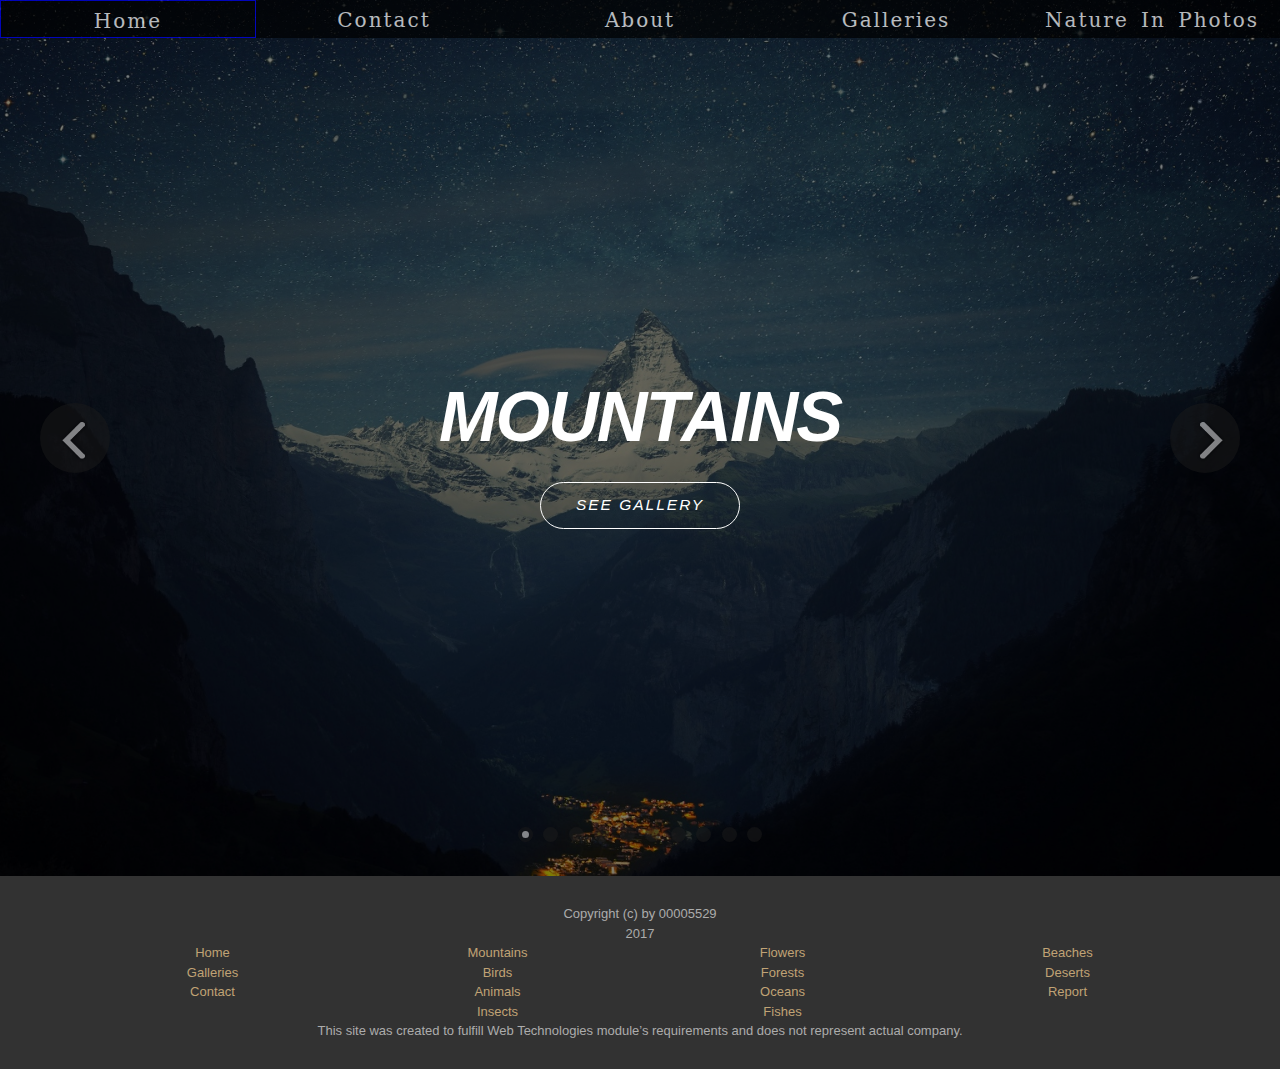
<file: index.html>
<!DOCTYPE html>
<html>
<head>
  <meta charset="UTF-8">
  <meta http-equiv="X-UA-Compatible" content="IE=edge">
  <meta name="viewport" content="width=device-width, initial-scale=1">
  <link rel="shortcut icon" href="assets/images/bear-grizzly-bear-eyes-nose-85885-2048x1371-128x85-2.png" type="image/x-icon">
  <title>Home</title>

  <link rel="stylesheet" href="css/bootstrap.min.css">
  <link rel="stylesheet" href="css/bootstrap.btn.css">
  <link rel="stylesheet" href="css/navigation.css">
  <link rel="stylesheet" href="css/style.css" type="text/css">
</head>
<body>
    <nav id="mainNav" class="nav">
        
        <div id="dropdown" class="dropdownContentContainer">
                </div>
    </nav>


<section class="slider section carousel slide section-nopadding after-navbar" data-ride="carousel"  data-wrap="true"  data-interval="2500" id="slider-3">
    <div>
        <div>
            <div>
                <ol class="carousel-indicators">
                    <li data-app-prevent-settings="" data-target="#slider-3" data-slide-to="0" class="active"></li>
                    <li data-app-prevent-settings="" data-target="#slider-3" data-slide-to="1"></li>
                    <li data-app-prevent-settings="" data-target="#slider-3" data-slide-to="2"></li>
                    <li data-app-prevent-settings="" data-target="#slider-3" data-slide-to="3"></li>
                    <li data-app-prevent-settings="" data-target="#slider-3" data-slide-to="4"></li>
                    <li data-app-prevent-settings="" data-target="#slider-3" data-slide-to="5"></li>
                    <li data-app-prevent-settings="" data-target="#slider-3" data-slide-to="6"></li>
                    <li data-app-prevent-settings="" data-target="#slider-3" data-slide-to="7"></li>
                    <li data-app-prevent-settings="" data-target="#slider-3" data-slide-to="8"></li>
                    <li data-app-prevent-settings="" data-target="#slider-3" class="" data-slide-to="9"></li>
                </ol>
                <div class="carousel-inner" role="listbox">
                    <div class="section section-hero carousel-item dark center section-full active"" style="background-image: url(images/main/mountain.jpg);">
                        <div class="table-cell">
                            <div class="overlay"></div>
                            <div class="container-slide container">
                                
                                <div class="row">
                                    <div style="z-index: 100000" class="col-md-8 col-md-offset-2 text-xs-center">
                                        <h2 class="section-title display-1">MOUNTAINS</h2>
                                        

                                        <div class="section-btn"> <a class="btn btn-lg btn-white btn-white-outline" href="mountains.html">SEE GALLERY</a></div>
                                    </div>
                                </div>
                            </div>
                        </div>
                    </div>
                    <div class="section section-hero carousel-item dark center section-full" " style="background-image: url(images/main/bird.jpg);">
                        <div class="table-cell">
                            <div class="overlay"></div>
                            <div class="container-slide container">
                                
                                <div class="row">
                                    <div style="z-index: 100000"  class="col-md-8 col-md-offset-2 text-xs-center">
                                        <h2 class="section-title display-1">BIRDS</h2>
                                        

                                        <div class="section-btn"> <a class="btn btn-lg btn-white btn-white-outline" href="birds.html">SEE GALLERY</a></div>
                                    </div>
                                </div>
                            </div>
                        </div>
                    </div><div class="section section-hero carousel-item dark center section-full"  style="background-image: url(images/main/animal.jpg);">
                        <div class="table-cell">
                            <div class="overlay"></div>
                            <div class="container-slide container">
                                
                                <div class="row">
                                    <div style="z-index: 100000"  class="col-md-8 col-md-offset-2 text-xs-center">
                                        <h2 class="section-title display-1">ANIMALS</h2>
                                        

                                        <div class="section-btn"> <a class="btn btn-lg btn-white btn-white-outline" href="animals.html">SEE GALLERY</a></div>
                                    </div>
                                </div>
                            </div>
                        </div>
                    </div><div class="section section-hero carousel-item dark center section-full"  style="background-image: url(images/main/forest.jpg);">
                        <div class="table-cell">
                            <div class="overlay"></div>
                            <div class="container-slide container">
                                
                                <div class="row">
                                    <div style="z-index: 100000"  class="col-md-8 col-md-offset-2 text-xs-center">
                                        <h2 class="section-title display-1">FORESTS</h2>
                                        

                                        <div class="section-btn"> <a class="btn btn-lg btn-white btn-white-outline" href="forests.html">SEE GALLERY</a></div>
                                    </div>
                                </div>
                            </div>
                        </div>
                    </div><div class="section section-hero carousel-item dark center section-full"  style="background-image: url(images/main/flower.jpg);">
                        <div class="table-cell">
                            <div class="overlay"></div>
                            <div class="container-slide container">
                                
                                <div class="row">
                                    <div style="z-index: 100000"  class="col-md-8 col-md-offset-2 text-xs-center">
                                        <h2 class="section-title display-1">FLOWERS</h2>
                                        

                                        <div class="section-btn"> <a class="btn btn-lg btn-white btn-white-outline" href="flowers.html">SEE GALLERY</a></div>
                                    </div>
                                </div>
                            </div>
                        </div>
                    </div><div class="section section-hero carousel-item dark center section-full"  style="background-image: url(images/main/insect.jpg);">
                        <div class="table-cell">
                            <div class="overlay"></div>
                            <div class="container-slide container">
                                
                                <div class="row">
                                    <div style="z-index: 100000"  class="col-md-8 col-md-offset-2 text-xs-center">
                                        <h2 class="section-title display-1">INSECTS</h2>
                                        

                                        <div class="section-btn"> <a class="btn btn-lg btn-white btn-white-outline" href="insects.html">SEE GALLERY</a></div>
                                    </div>
                                </div>
                            </div>
                        </div>
                    </div><div class="section section-hero carousel-item dark center section-full"  style="background-image: url(images/main/fish.jpg);">
                        <div class="table-cell">
                            <div class="overlay"></div>
                            <div class="container-slide container">
                                
                                <div class="row">
                                    <div style="z-index: 100000"  class="col-md-8 col-md-offset-2 text-xs-center">
                                        <h2 class="section-title display-1">FISHES</h2>
                                        

                                        <div class="section-btn"> <a class="btn btn-lg btn-white btn-white-outline" href="fishes.html">SEE GALLERY</a></div>
                                    </div>
                                </div>
                            </div>
                        </div>
                    </div><div class="section section-hero carousel-item dark center section-full"  style="background-image: url(images/main/beach.jpg);">
                        <div class="table-cell">
                            <div class="overlay"></div>
                            <div class="container-slide container">
                                
                                <div class="row">
                                    <div style="z-index: 100000"  class="col-md-8 col-md-offset-2 text-xs-center">
                                        <h2 class="section-title display-1">BEACHES</h2>
                                        

                                        <div class="section-btn"> <a class="btn btn-lg btn-white btn-white-outline" href="beaches.html">SEE GALLERY</a></div>
                                    </div>
                                </div>
                            </div>
                        </div>
                    </div><div class="section section-hero carousel-item dark center section-full"  style="background-image: url(images/main/ocean.jpg);">
                        <div class="table-cell">
                            <div class="overlay"></div>
                            <div class="container-slide container">
                                
                                <div class="row">
                                    <div style="z-index: 100000"  class="col-md-8 col-md-offset-2 text-xs-center">
                                        <h2 class="section-title display-1">OCEANS</h2>
                                        

                                        <div class="section-btn"> <a class="btn btn-lg btn-white btn-white-outline" href="oceans.html">SEE GALLERY</a></div>
                                    </div>
                                </div>
                            </div>
                        </div>
                    </div><div class="section section-hero carousel-item dark center section-full"  style="background-image: url(images/main/desert.jpg);">
                        <div class="table-cell">
                            <div class="overlay" style="opacity: 0.6;"></div>
                            <div class="container-slide container">
                                
                                <div class="row">
                                    <div style="z-index: 100000"  class="col-md-8 col-md-offset-2 text-xs-center">
                                        <h2 class="section-title display-1">DESERTS</h2>
                                        

                                        <div class="section-btn"> <a class="btn btn-lg btn-white btn-white-outline" href="deserts.html">SEE GALLERY</a></div>
                                    </div>
                                </div>
                            </div>
                        </div>
                    </div>
                </div>

                <a  class="left carousel-control" role="button" data-slide="prev" href="#slider-3">
                  <span>
                      <img style="margin-right: 25px;" src="images/cursor/prev.png" alt="prev">
                  </span>
                </a>
                <a class="right carousel-control" role="button" data-slide="next" href="#slider-3">
                     <span>
                      <img style="margin-left: 25px;" src="images/cursor/next.png" alt="next">
                  </span>
                </a>
            </div>
        </div>
    </div>
</section>


<footer class="small-footer section section-nopadding" id="footer1-8" style="background-color: rgb(50, 50, 50); padding-top: 1.75rem; padding-bottom: 1.75rem;">
    
    <div class="container text-xs-center">
        <p>Copyright (c) by 00005529<br>2017</p>
                <div class="row">
            <div id="first-column" class="col-xs-3">
 
       </div> 
        <div id="second-column" class="col-xs-3">
       </div>
         <div id="third-column" id="men" class="col-xs-3">
       </div>
         <div id="fourth-column" class="col-xs-3">
       </div>
    </div>
    <p>This site was created to fulfill Web Technologies module’s requirements and does not
represent actual company.</p>
    </div>
    <a  class="back-to-top" href="#">Top</a>
</footer>


  <script src="js/jquery.min.js"></script>
 <script src="js/bootstrap.min.js"></script>
    <script src="js/navbar.js"></script>
        <script src="js/menu.js"></script>
<script src="js/back-to-top.js"></script>
  </body>
</html>
</file>
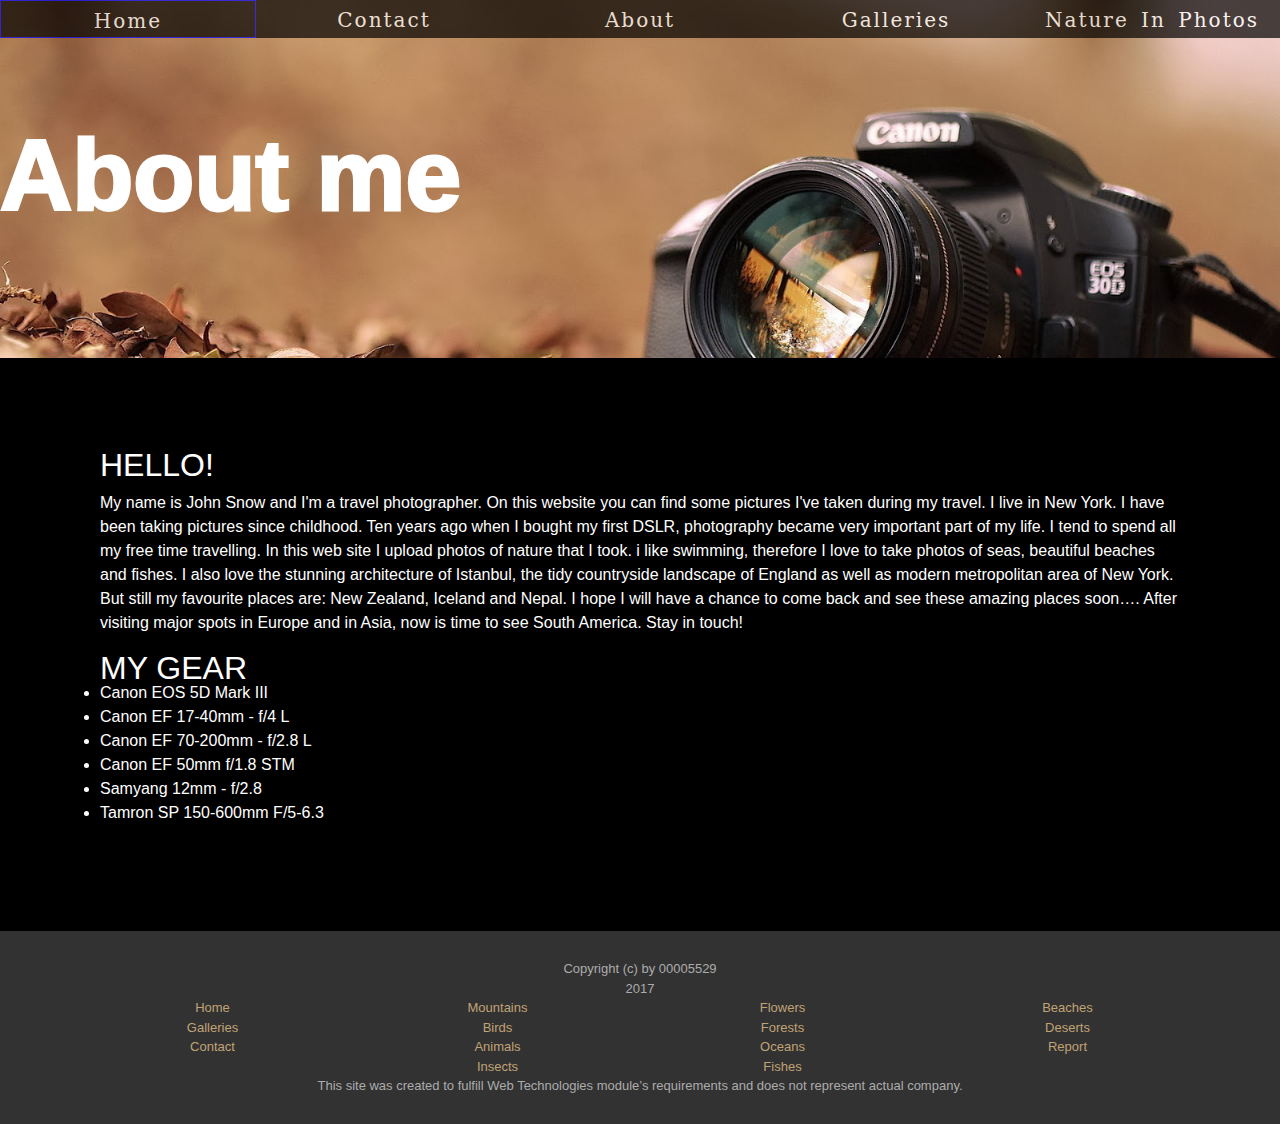
<file: about.html>
<!DOCTYPE html>
<html>
<head>
  <meta charset="UTF-8">
  <meta http-equiv="X-UA-Compatible" content="IE=edge">
  <meta name="viewport" content="width=device-width, initial-scale=1">
  <link rel="shortcut icon" href="assets/images/bear-grizzly-bear-eyes-nose-85885-2048x1371-128x85-2.png" type="image/x-icon">
  <title>Contact Us</title>
  <link rel="stylesheet" href="css/bootstrap.min.css">
  <link rel="stylesheet" href="css/style.css">
  <link rel="stylesheet" href="css/navigation.css">
  <link rel="stylesheet" href="css/bootstrap.btn.css" type="text/css">

  
  
  
</head>
<body>

 <nav id="mainNav" class="nav">
 <div id="dropdown" class="dropdownContentContainer"></div>
</nav>
<section class="section form1 after-navbar" id="form1-1t" data-rv-view="661" style="background-image: url(images/main/photo.jpg); padding-top: 120px; padding-bottom: 120px;">
    
      <h1 style="color:white; font-size: 100px; font-weight: 1000; font-style: san-serif">About me</h1>

</section>


<section class="section section-md-padding footer footer1" id="contacts1-1r" data-rv-view="3348" style="background-color: rgb(0,0,0); padding-top: 90px; padding-bottom: 90px;">
    
  <h2 style="color:#fff">HELLO!</h2> 
<p style="color:#fff">My name is John Snow and I'm a travel photographer. On this website you can find some pictures I've taken during my travel. 

I live in New York. I have been taking pictures since childhood. Ten years ago when I bought my first DSLR, photography became very important part of my life. I tend to spend all my free time travelling. In this web site I upload photos of nature that I took. i like swimming, therefore I love to take photos of seas, beautiful beaches and fishes.  I also love the stunning architecture of Istanbul, the tidy countryside landscape of England as well as modern metropolitan area of New York. But still my favourite places are: New  Zealand, Iceland and Nepal. I hope I will have a chance to come back and see these amazing places soon…. 

After visiting major spots in Europe and in Asia, now is time to see South America. Stay in touch! </p>
<h2 style="color:#fff">MY GEAR</h2>
<ul style="color:#fff" style="list-style-type: circle;">
  <li>Canon EOS 5D Mark III</li>
  <li>Canon EF 17-40mm - f/4 L</li>
  <li>Canon EF 70-200mm - f/2.8 L</li>
  <li>Canon EF 50mm f/1.8 STM</li>
  <li>Samyang 12mm - f/2.8</li>
  <li>Tamron SP 150-600mm F/5-6.3</li>
</ul>
</section>

<footer class="small-footer section section-nopadding" id="footer1-1o" data-rv-view="3335" style="background-color: rgb(50, 50, 50); padding-top: 1.75rem; padding-bottom: 1.75rem;">
    
    <div class="container text-xs-center">
        <p>Copyright (c) by 00005529<br>2017</p>
                <div class="row">
            <div id="first-column" class="col-xs-3">
 
       </div> 
        <div id="second-column" class="col-xs-3">
       </div>
         <div id="third-column" id="men" class="col-xs-3">
       </div>
         <div id="fourth-column" class="col-xs-3">
       </div>
    </div>
       <p>This site was created to fulfill Web Technologies module’s requirements and does not
represent actual company.</p>
    </div>
 <a  class="back-to-top" href="#">Top</a>
</footer>

  <script src="js/jquery.min.js"></script>
 <script src="js/bootstrap.min.js"></script>
    <script src="js/navbar.js"></script>
      <script src="js/menu.js"></script>
<script src="js/back-to-top.js"></script>
  </body>
</html>
</file>
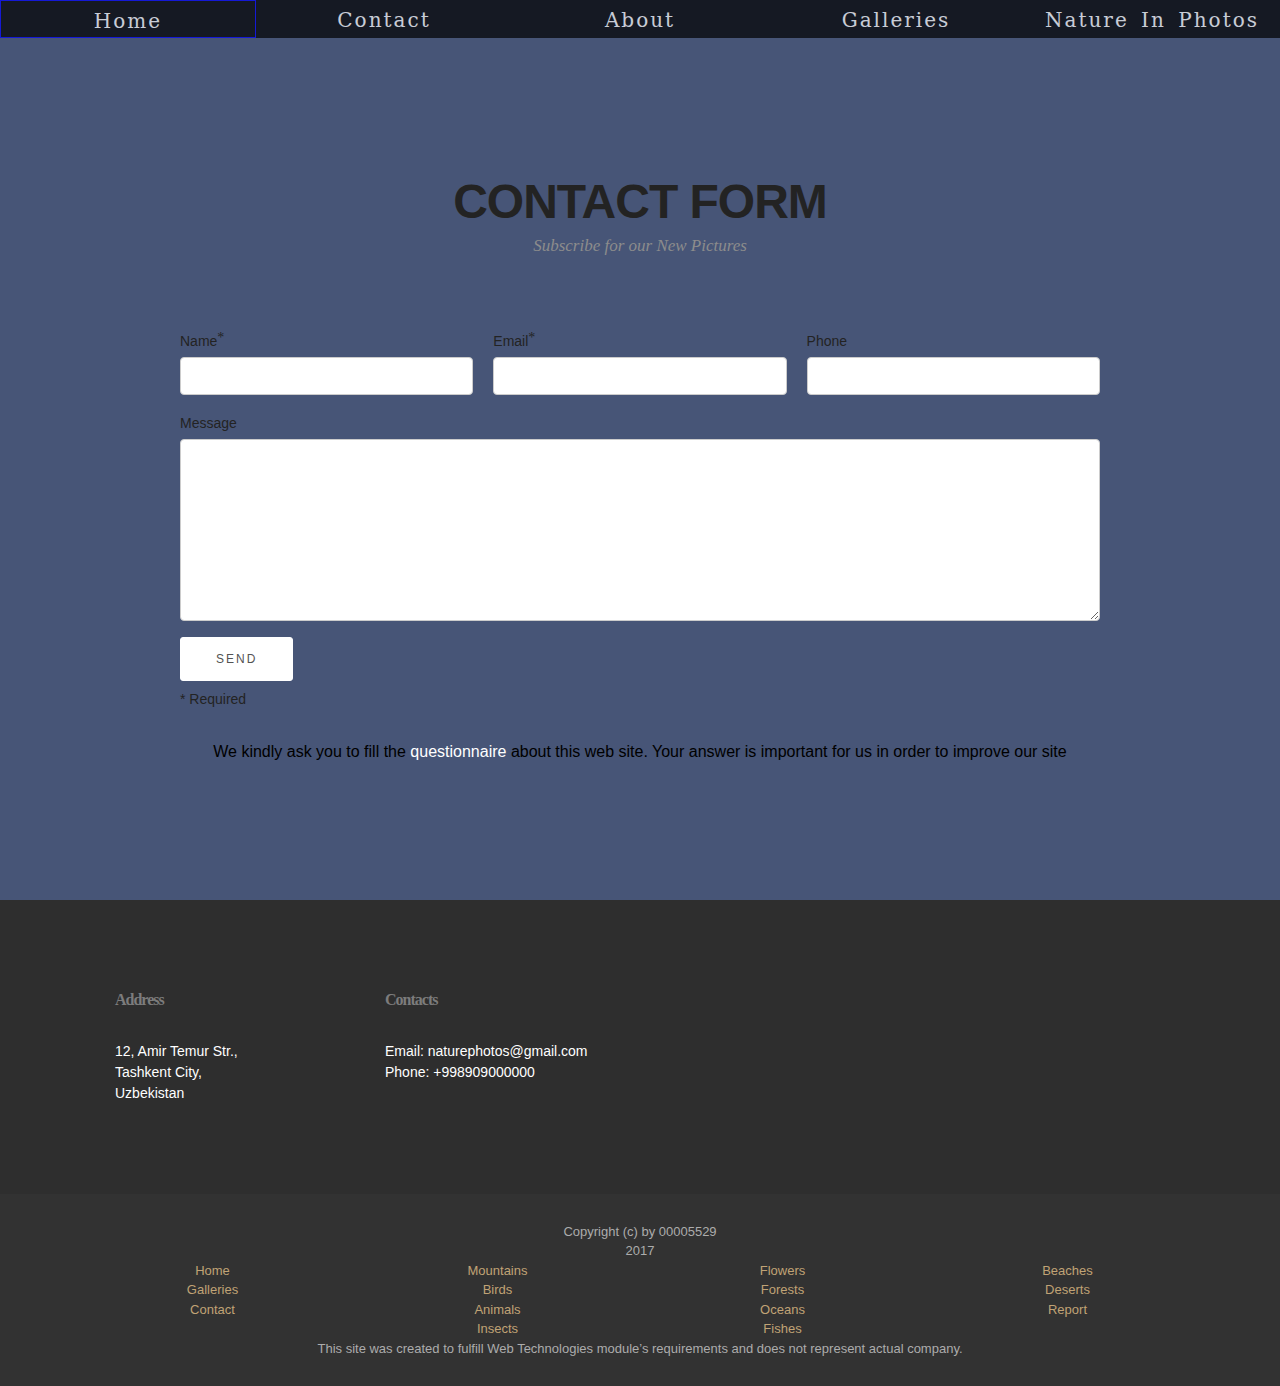
<file: contact.html>
<!DOCTYPE html>
<html>
<head>
  <meta charset="UTF-8">
  <meta http-equiv="X-UA-Compatible" content="IE=edge">
  <meta name="viewport" content="width=device-width, initial-scale=1">
  <link rel="shortcut icon" href="assets/images/bear-grizzly-bear-eyes-nose-85885-2048x1371-128x85-2.png" type="image/x-icon">
  <title>Contact Us</title>
  <link rel="stylesheet" href="css/bootstrap.min.css">
  <link rel="stylesheet" href="css/style.css">
  <link rel="stylesheet" href="css/navigation.css">
  <link rel="stylesheet" href="css/bootstrap.btn.css" type="text/css">

  
  
  
</head>
<body>

 <nav id="mainNav" class="nav">
 <div id="dropdown" class="dropdownContentContainer"></div>
</nav>
<section class="section form1 after-navbar" id="form1-1t" data-rv-view="661" style="background-color: rgb(71, 85, 119); padding-top: 120px; padding-bottom: 120px;">
    
    <div class="section section__container section__container--middle">
        <div class="container">
            <div class="row">
                <div class="col-xs-12 text-xs-center">
                    <h3 class="section-title display-2">CONTACT FORM</h3>
                    <small class="section-subtitle">Subscribe for our New Pictures</small>
                </div>
            </div>
        </div>
    </div>
    <div class="section section-nopadding">
        <div class="container">
            <div class="row">
                <div class="col-xs-12 col-lg-10 col-lg-offset-1" >


                    <div data-form-alert="true">
                        <div hidden="" data-form-alert-success="true" class="alert alert-form alert-success text-xs-center">Thanks for filling out form!</div>
                    </div>


                    <form action="subscribe.html" method="post" >

                        <input type="hidden" data-form-email="true">

                        <div class="row row-sm-offset">


                            <div class="col-xs-12 col-md-4">

                                <div class="form-group">
                                    <label class="form-control-label">Name<span class="form-asterisk">*</span></label>
                                    <input type="text" class="form-control" name="name" required="" data-form-field="Name" id="form1-1t-name">
                                </div>
                            </div>

                            <div class="col-xs-12 col-md-4">
                                <div class="form-group">
                                    <label class="form-control-label">Email<span class="form-asterisk">*</span></label>
                                    <input type="email" class="form-control" name="email" required="" data-form-field="Email" id="form1-1t-email">
                                </div>
                            </div>

                            <div class="col-xs-12 col-md-4">
                                <div class="form-group">
                                    <label class="form-control-label" for="form1-1t-phone">Phone</label>
                                    <input type="tel" class="form-control" name="phone" data-form-field="Phone" id="form1-1t-phone">
                                </div>
                            </div>

                        </div>

                        <div class="form-group">
                            <label class="form-control-label" for="form1-1t-message">Message</label>
                            <textarea class="form-control" name="message" rows="7" data-form-field="Message" id="form1-1t-message"></textarea>
                        </div>
                          
                        <div><button type="submit" class="btn btn-white">SEND</button></div>
                          <p class="form-control-label">* Required</p>
                          <p style="margin-top: 30px" class="text-xs-center">We kindly ask you to fill the <a target="_blank" href="https://docs.google.com/forms/d/e/1FAIpQLScAdjSEZ8F9j-mUackFDkjs3q0tyHHwEjLxBreGX-pZcVM9NA/viewform">questionnaire</a> about this web site. Your answer is important for us in order to improve our site</p>

                    </form>
                </div>
            </div>
        </div>
    </div>
</section>


<section class="section section-md-padding footer footer1" id="contacts1-1r" data-rv-view="3348" style="background-color: rgb(46, 46, 46); padding-top: 90px; padding-bottom: 90px;">
    
    <div class="container">
        <div class="row">
            <div class="footer-content col-xs-12 col-md-3">
                <p><strong>Address</strong><br>
12, Amir Temur Str.,<br>Tashkent City,<br>Uzbekistan</p>
            </div>
            <div class="footer-content col-xs-12 col-md-3">
                <p><strong>Contacts</strong><br>
Email: naturephotos@gmail.com<br>
Phone: +998909000000<br></p>
            </div>
            <div class="footer-content col-xs-12 col-md-3">
                <p></p>
            </div>

        </div>
    </div>
</section>

<footer class="small-footer section section-nopadding" id="footer1-1o" data-rv-view="3335" style="background-color: rgb(50, 50, 50); padding-top: 1.75rem; padding-bottom: 1.75rem;">
    
    <div class="container text-xs-center">
        <p>Copyright (c) by 00005529<br>2017</p>
                <div class="row">
            <div id="first-column" class="col-xs-3">
 
       </div> 
        <div id="second-column" class="col-xs-3">
       </div>
         <div id="third-column" id="men" class="col-xs-3">
       </div>
         <div id="fourth-column" class="col-xs-3">
       </div>
    </div>
       <p>This site was created to fulfill Web Technologies module’s requirements and does not
represent actual company.</p>
    </div>
 <a  class="back-to-top" href="#">Top</a>
</footer>

  <script src="js/jquery.min.js"></script>
 <script src="js/bootstrap.min.js"></script>
    <script src="js/navbar.js"></script>
      <script src="js/menu.js"></script>
<script src="js/back-to-top.js"></script>
  </body>
</html>
</file>
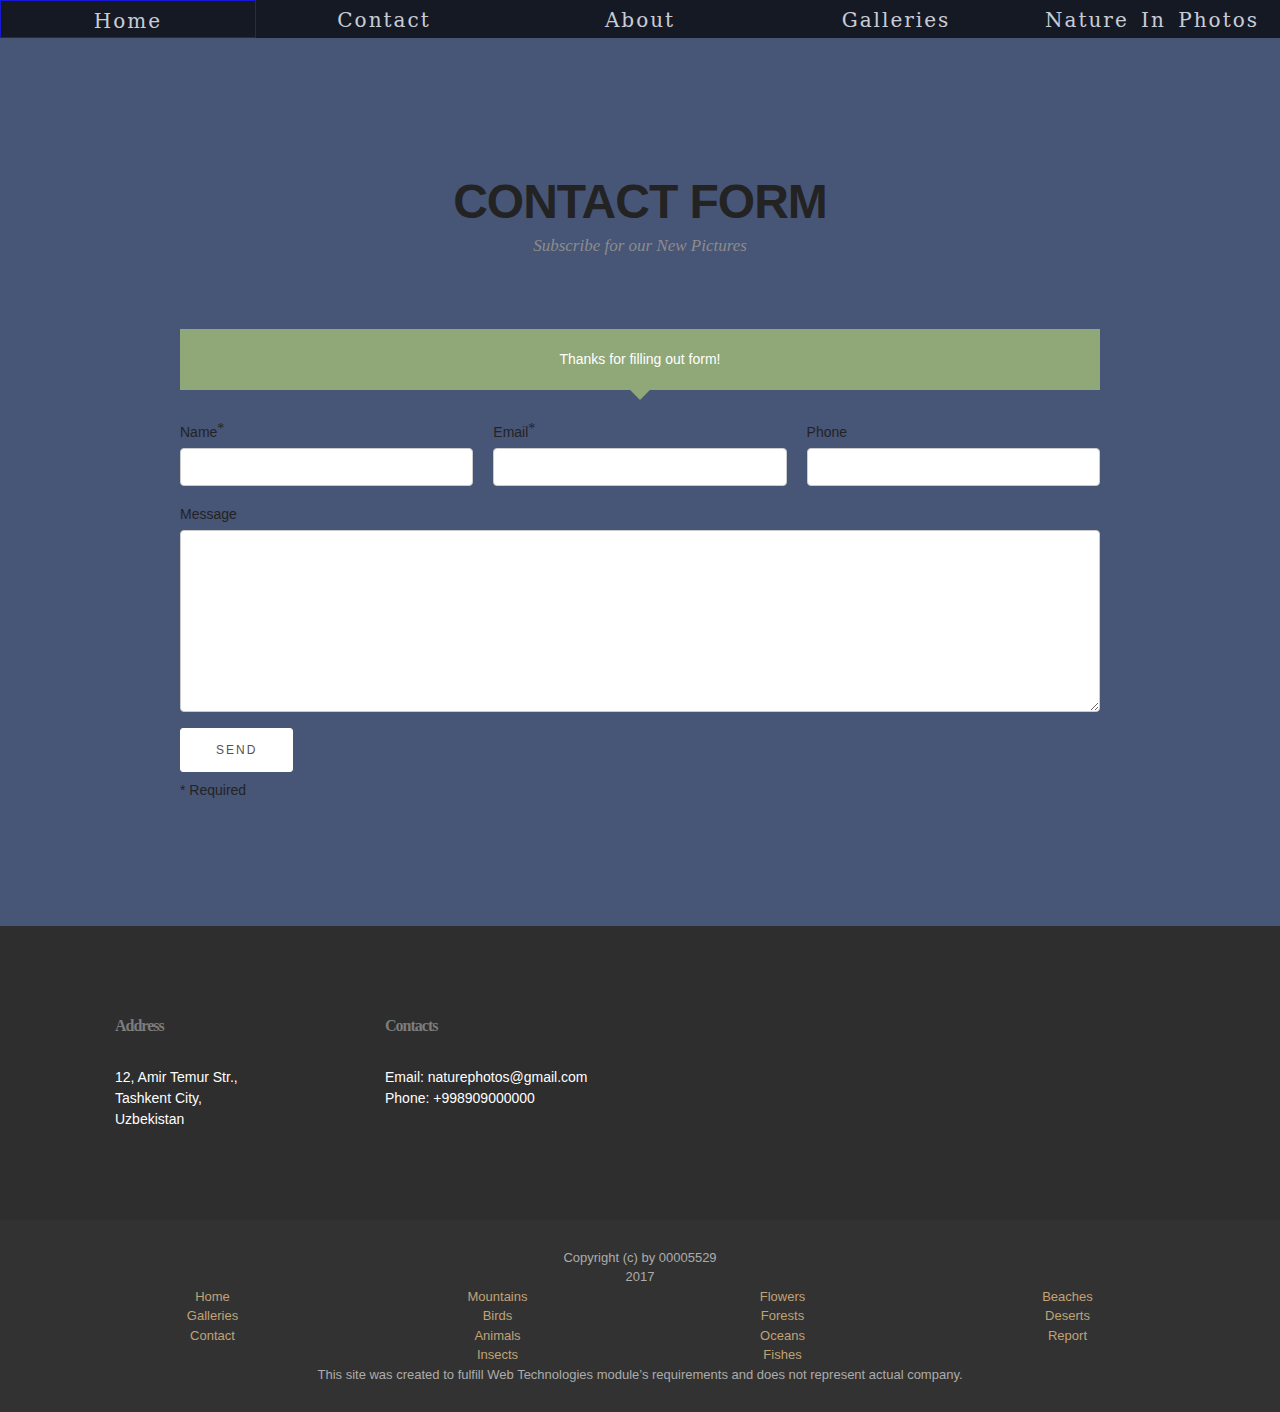
<file: subscribe.html>
<!DOCTYPE html>
<html>
<head>
  <meta charset="UTF-8">
  <meta http-equiv="X-UA-Compatible" content="IE=edge">
  <meta name="viewport" content="width=device-width, initial-scale=1">
  <link rel="shortcut icon" href="assets/images/bear-grizzly-bear-eyes-nose-85885-2048x1371-128x85-2.png" type="image/x-icon">
  <title>Contact Us</title>
  <link rel="stylesheet" href="css/bootstrap.min.css">
  <link rel="stylesheet" href="css/style.css">
  <link rel="stylesheet" href="css/navigation.css">
  <link rel="stylesheet" href="css/bootstrap.btn.css" type="text/css">

  
  
  
</head>
<body>

 <nav id="mainNav" class="nav">
 <div id="dropdown" class="dropdownContentContainer"></div>
</nav>
<section class="section form1 after-navbar" id="form1-1t" data-rv-view="661" style="background-color: rgb(71, 85, 119); padding-top: 120px; padding-bottom: 120px;">
    
    <div class="section section__container section__container--middle">
        <div class="container">
            <div class="row">
                <div class="col-xs-12 text-xs-center">
                    <h3 class="section-title display-2">CONTACT FORM</h3>
                  <small class="section-subtitle">Subscribe for our New Pictures</small>
                </div>
            </div>
        </div>
    </div>
    <div class="section section-nopadding">
        <div class="container">
            <div class="row">
                <div class="col-xs-12 col-lg-10 col-lg-offset-1" >


                    <div id="alert" data-form-alert="true">
                        <div show="" data-form-alert-success="true" class="alert alert-form alert-success text-xs-center">Thanks for filling out form!</div>
                    </div>


                    <form id="form" action="subscribe.html" method="post" >

                        <input type="hidden" data-form-email="true">

                        <div class="row row-sm-offset">

                            <div class="col-xs-12 col-md-4">
                                <div class="form-group">
                                    <label class="form-control-label" for="form1-1t-name">Name<span class="form-asterisk">*</span></label>
                                    <input type="text" class="form-control" name="name" required="" data-form-field="Name" id="form1-1t-name">
                                </div>
                            </div>

                            <div class="col-xs-12 col-md-4">
                                <div class="form-group">
                                    <label class="form-control-label" for="form1-1t-email">Email<span class="form-asterisk">*</span></label>
                                    <input type="email" class="form-control" name="email" required="" data-form-field="Email" id="form1-1t-email">
                                </div>
                            </div>

                            <div class="col-xs-12 col-md-4">
                                <div class="form-group">
                                    <label class="form-control-label" for="form1-1t-phone">Phone</label>
                                    <input type="tel" class="form-control" name="phone" data-form-field="Phone" id="form1-1t-phone">
                                </div>
                            </div>

                        </div>

                        <div class="form-group">
                            <label class="form-control-label" for="form1-1t-message">Message</label>
                            <textarea class="form-control" name="message" rows="7" data-form-field="Message" id="form1-1t-message"></textarea>
                        </div>

                        <div><button id="send" onclick="Submit()" type="submit" class="btn btn-white">SEND</button></div>
                         <p class="form-control-label">* Required</p>

                    </form>
                </div>
            </div>
        </div>
    </div>
</section>



<section class="section section-md-padding footer footer1" id="contacts1-1r" data-rv-view="3348" style="background-color: rgb(46, 46, 46); padding-top: 90px; padding-bottom: 90px;">
    
    <div class="container">
        <div class="row">
            <div class="footer-content col-xs-12 col-md-3">
                <p><strong>Address</strong><br>
12, Amir Temur Str.,<br>Tashkent City,<br>Uzbekistan</p>
            </div>
            <div class="footer-content col-xs-12 col-md-3">
                <p><strong>Contacts</strong><br>
Email: naturephotos@gmail.com<br>
Phone: +998909000000<br></p>
            </div>
            <div class="footer-content col-xs-12 col-md-3">
                <p></p>
            </div>

        </div>
    </div>
</section>

<footer class="small-footer section section-nopadding" id="footer1-1o" data-rv-view="3335" style="background-color: rgb(50, 50, 50); padding-top: 1.75rem; padding-bottom: 1.75rem;">
    
    <div class="container text-xs-center">
        <p>Copyright (c) by 00005529<br>2017</p>
                <div class="row">
            <div id="first-column" class="col-xs-3">
 
       </div> 
        <div id="second-column" class="col-xs-3">
       </div>
         <div id="third-column" id="men" class="col-xs-3">
       </div>
         <div id="fourth-column" class="col-xs-3">
       </div>
    </div>
       <p>This site was created to fulfill Web Technologies module’s requirements and does not
represent actual company.</p>
    </div>
 <a  class="back-to-top" href="#">Top</a>
</footer>
  <script src="js/jquery.min.js"></script>
 <script src="js/bootstrap.min.js"></script>
    <script src="js/navbar.js"></script>
      <script src="js/menu.js"></script>
<script src="js/back-to-top.js"></script>
  </body>
</html>
</file>
<file: css/navigation.css>
* {
    margin: 0;
    padding: 0;
}

a{
    color: white;
    cursor: auto;
    text-decoration: none;
}

.menuItem {

    z-index: 1000000000 !important;
    opacity: 1 !important;
    color: white;
    line-height: 40px;
    height: 38px;
    font-size: 20px;
    list-style-type: none;
    word-spacing: 4px;
    letter-spacing: 2px;
    top: 50%;
}
.menuItem:hover{
    border: 1px solid blue;
}
.menuItem:visited{
   border: 1px solid blue 
}
.dropdownContentContainer
{   
    margin-top: 38px;
    display: none;
    background-color: black;
   
    position: absolute;}
.dropdownItem
{background-color: black;
    opacity: 1;
    display: block;
    text-align: center;
}
.dropdownItem:hover 
{
    
    border: 1px solid blue;
    text-decoration: none;
    cursor: pointer;

}
.menuContainer:hover .dropdownContentContainer
{
    display: block;
    width: 100%;
    word-spacing: 2px;
    letter-spacing: 1px;
    line-height: 150%;
    font-size: 20px;
}
.menuContainer {
    display: inline-block;
    float: left;
    text-align: center;
    width: 20%;
    position: relative;
    background-color: black;
}
@media (max-width: 737px){
	.menuItem{font-size: 15px;}
}
@media (max-width: 600px){
	.menuItem{font-size: 10px;}
}
@media (max-width: 460px){
	.menuItem{font-size: 5px;}
}


#mainNav {
    top:0.1px;
    position: fixed;
    z-index: 100000;
    width: 100%;
    height: 38px;
    margin: 0px;
    padding: 0px;
    background-color: black;
    opacity: 0.7;
    font-family: Constantia, "Lucida Bright", "DejaVu Serif", Georgia, san-serif;
    text-decoration: none;
    float: right;
}
</file>
<file: css/style.css>
body,
input,
textarea,
.company .list-group-text {
  font-family: 'Raleway', sans-serif;
}
.footer-content li,
.footer .contacts li {
  font-family: 'Raleway', sans-serif;
}
.btn,
.alert,
h1,
h2,
h3,
h4,
h5,
h6,
.h1,
.h2,
.h3,
.h4,
.h5,
.h6,
.display-1,
.display-2,
.display-3,
.display-4,
.figure .figure-caption,
.gallery-title,
.map [data-state-details],
.price {
  font-family: 'Montserrat', sans-serif;
}
.footer-content h1,
.footer .contacts h1,
.footer-content h2,
.footer .contacts h2,
.footer-content h3,
.footer .contacts h3,
.footer-content h4,
.footer .contacts h4,
.footer-content p strong,
.footer .contacts p strong,
.footer-content strong,
.footer .contacts strong {
  font-family: 'Montserrat', sans-serif;
}
.back-to-top{
  position: fixed;
  bottom: 3em;
  right: 3em;
  background-color: rgba(255, 255, 255, .9);
  color:#313943;
  border: none;
  border-radius: 5px;
  padding: 1em;
  cursor: pointer;
  font-weight: 700;
  box-shadow: 0 0 2em 0 rgba(0,0,0, .25);
  display: none;
  font-size: .75em;
  text-decoration:none;
  transition: all .3s ease-in-out;
}
.back-to-top:hover{
  background-color: #fff;
  padding: 1em 3em;
    text-decoration:none;
}
.back-to-top.visible{
  opacity: 1;
    text-decoration:none;
}
.hre{
color: #fff;
text-decoration: none;
opacity: 1 !important;
}
.hre:hover{
color:grey;
}
#logo{
right: 0;
 margin-left: 1050px; 
 height: 50px; 
 position: absolute;
  z-index: 3; 
  font-size: 25px; 
  color: #fff;
   top: 20px;
    font-weight: 700
}
 #sidebar{
        z-index: 1000000;
        position: fixed;
        width: 200px;
        height: 100%;
        background: #151719;
        opacity: 0.5;
        left: -200px;
        transition: all 500ms linear;
    }
    #sidebar.active{
        left: 0px;

    }
    #sidebar ul li {
        color: rgba(230,230,230,0.9);
        list-style: none;
        padding: 10px 5px;
        border-bottom: 1px solid rgba(100,100,100,0.3)
    }
    #sidebar .toggle-btn{
        position: absolute;
        left: 230px;
        top: 20px;
        cursor: pointer;
    }
    #sidebar .toggle-btn span{
        display: block;
        width: 30px;
        height: 5px;
        background: white;
        margin: 3px 0px;
    }

    #spn1{
        transition: .5s;

    }
    #spn3{
        transition: .5s;
    }
    #spn1.active{
        transform: rotate(135deg);
        position: fixed;
        top:20px;
    }
    #spn3.active{
        transform: rotate(45deg);
        position: fixed;
        top:20px;
    }
    #spn2.active{
        opacity: 0;
    }
    #sidebar ul li a{
        text-decoration: none;
    }
    a{
        text-decoration:none;
    }
.btn {
  border-radius: 1.6em;
}
/*Slider*/
.slider .carousel-inner > .active,
.slider .carousel-inner > .next,
.slider .carousel-inner > .prev {
  display: table; }

.slider .carousel-control {
  position: absolute;
  width: 70px;
  height: 70px;
  top: 50%;
  margin-top: -35px;
  line-height: 70px;
  border-radius: 50%;
  color: inherit;
  background: #1b1b1b;
  border: 0;
  opacity: 0.5;
  text-shadow: none;
  z-index: 5;
  color: #fff;
  -webkit-transition: all 0.2s ease-in-out 0s;
  -o-transition: all 0.2s ease-in-out 0s;
  transition: all 0.2s ease-in-out 0s; }

.gallery .slider .carousel-control {
  position: fixed; }
  @media (max-width: 991px) {
    .gallery .slider .carousel-control {
      bottom: 2.5rem;
      margin-top: 0;
      top: auto;
      z-index: 17; } }

.gallery .slider .carousel-inner > .active {
  display: block; }

.slider .carousel-control.left {
  left: 0;
  margin-left: 2.5rem; }

.slider .carousel-control.right {
  right: 0;
  margin-right: 2.5rem; }

.slider .carousel-control .icon-next,
.slider .carousel-control .icon-prev {
  margin-top: -18px;
  font-size: 40px;
  line-height: 27px; }

.slider .carousel-control:hover {
  background: #1b1b1b;
  color: #fff;
  opacity: 1; }

.slider .carousel-indicators {
  position: absolute;
  bottom: 0;
  margin-bottom: 1.5rem !important; }
  @media (max-width: 543px) {
    .slider .carousel-indicators {
      display: none; } }

.gallery .slider .carousel-indicators {
  position: fixed;
  margin-bottom: 2.5rem !important; }
  @media (max-width: 991px) {
    .gallery .slider .carousel-indicators {
      margin-bottom: 3.625rem !important;
      padding-left: 2.5rem;
      padding-right: 2.5rem; } }

.slider .carousel-indicators li,
.slider .carousel-indicators .active {
  width: 15px;
  height: 15px;
  margin: 3px;
  background: #1b1b1b;
  border: 0;
  opacity: 0.5; }

.slider .carousel-indicators .active {
  border: 4px solid #1b1b1b;
  background: #fff; }

@media (max-width: 767px) {
  .slider .carousel-control {
    top: auto;
    bottom: 20px; }

  .slider > .container .carousel-control {
    margin-bottom: 0px; } }
/* boxed slider */
.slider > .boxed-slider {
  position: relative;
  padding: 93px 0; }

.slider > .boxed-slider > div {
  position: relative; }

.slider > .container img {
  width: 100%; }

.slider > .container img + .row {
  position: absolute;
  top: 50%;
  left: 0;
  right: 0;
  -webkit-transform: translateY(-50%);
  -moz-transform: translateY(-50%);
  transform: translateY(-50%);
  z-index: 2; }

.slider .section {
  padding: 0;
  background-attachment: scroll; }

.slider .table-cell {
  padding: 0; }

.slider > .container .carousel-indicators {
  margin-bottom: 3px; }

/* article slider */
.slider > .article-slider .section,
.slider > .article-slider .section .table-cell {
  padding-top: 0;
  padding-bottom: 0; }






  .section {
  position: relative;
  padding-top: 120px;
  padding-bottom: 120px;
  background-position: 50% 50%;
  background-repeat: no-repeat;
  background-size: cover; }

.section-full {
  display: table;
  height: 100vh;
  padding-bottom: 0;
  padding-top: 0;
  table-layout: fixed;
  width: 100%; }
  .table-cell {
  position: relative;
  display: table-cell;
  float: none;
  padding-top: 0;
  padding-bottom: 0;
  vertical-align: middle; }
  .table-cell {
    display: block; }
.table-cell + .table-cell {
    padding-top: 40px; }
  .section-full > .table-cell {
    width: 100%; }

@media (min-width: 769px) {
.table-cell {
      display: table-cell; }
.table-cell + .table-cell {
      padding-top: 0; } }

.section-title {
  margin-top: 0; }

.section__container--middle {
  padding-top: 0;
  padding-bottom: 40px; }


.section-md-padding {
  padding-top: 90px;
  padding-bottom: 90px; }

.section-nopadding {
  padding-top: 0;
  padding-bottom: 0; }

.section-subtitle {
  display: block;
  font-style: italic;
  font-weight: 400;
  font-size: 17px;
  font-family: "Lora";
  line-height: 26px;
  color: #8c8c8c;
  margin-bottom: 30px; }

.section-title + .section-subtitle {
  margin-top: -21px; }

.section-hero::before {
  display: none !important; }
.section-hero .section-title {
  color: #fff;
  margin-bottom: 1.6875rem; }
.section-hero{
  color: #fff;
  font-family: Lora;
  font-size: 1.5rem;
  font-style: italic;
  margin-top: -1em; }
  .section-full .overlay {
  min-height: 100vh; }
  .section-hero{
  font-family: 'Lora', serif;
}
.overlay {
  background-color: #000;
  bottom: 0;
  left: 0;
  opacity: 0.5;
  position: absolute;
  right: 0;
  top: 0;
  z-index: 1; }
  .overlay ~ * {
    z-index: 2; }
    .container {
  position: relative; }

@media (max-width: 767px) {
  .section {
    padding-top: 60px;
    padding-bottom: 60px; }

  .section-full {
    padding-bottom: 0;
    padding-top: 0; }



  .section__container--middle {
    padding-top: 0;
    padding-bottom: 40px; }



  .section-md-padding {
    padding-top: 60px;
    padding-bottom: 60px; }

  .section-nopadding {
    padding-top: 0;
    padding-bottom: 0; }

  .section-subtitle {
    margin-bottom: 0; }

  .section-hero.after-navbar .section {
    padding-top: 120px; }
  .section-hero.section-with-arrow .section {
    padding-bottom: 120px; }
  .section-hero .section-title {
    font-size: 3.125rem !important; }
  .section-hero .section-btn .btn {
    font-size: 0.75rem !important;
    line-height: 1.5;
    padding: 0.75rem 2.1875rem; } }
    @media (max-width: 768px) {
  .gallery .carousel-indicators,
  .gallery .carousel-control,
  .gallery .modal .close {
    position: fixed; } }
    html.is-builder .article .section-title:not([data-app-remove-it]) + .lead p {
  margin-top: 1.5625rem; }
html.is-builder .article .section-title:not([data-app-remove-it]) ~ div .btn {
  margin-top: 2.3125rem; }
  .article .display-2 {
  margin-bottom: 0; }
.article .section-title + .section-subtitle {
  margin-top: 4px; }
.article .section-title + .lead p {
  margin-top: 1.5625rem; }
.article .section-title + div .btn {
  margin-top: 2.3125rem; }
.article .lead + div .btn {
  margin-top: 2.3125rem; }
.article .section-subtitle {
  margin-bottom: 0; }
  .section-title + .section-subtitle {
  margin-top: -21px; }
  .section-title
{
  color: #232323;
}
.display-1 {
  font-size: 4.39rem;
  font-weight: 600;
  letter-spacing: -2px;
  margin-bottom: 0.2843em;
  margin-top: 3.9rem; }

.display-2 {
  font-size: 3rem;
  font-weight: 600;
  letter-spacing: -1px;
  margin-bottom: 1.5625rem;
  margin-top: 3.5rem; }
  /*-------

   Small footer

-------*/
.small-footer {
  background: #323232;
  color: #acacac;
  font-size: 0.8125rem;
  padding: 1.75rem 0; }
  .small-footer p {
    margin-bottom: 0; }

.small-footer a {
  color: #c0a375; }
  .small-footer a:hover {
    text-decoration: none; }
    /*-------

   Gallery

-------*/
.gallery .gallery-item {
  position: relative;
  display: inline-block;
  width: 25%; }
  @media (max-width: 768px) {
    .gallery .gallery-item {
      width: 50%; } }
  @media (max-width: 400px) {
    .gallery .gallery-item {
      width: 100%; } }

.gallery .gallery-item img {
  width: 100%;
  opacity: 1;
  -webkit-transition: .2s opacity ease-in-out;
  transition: .2s opacity ease-in-out; }

.gallery .gallery-item > a:hover img {
  opacity: 1; }

.gallery .gallery-item > a {
  background: #fff;
  display: block;
  outline: none;
  position: relative; }
  .gallery .gallery-item > a::before {
    content: "";
    position: absolute;
    left: 0;
    top: 0;
    width: 100%;
    height: 100%;
    background: -webkit-linear-gradient(left, #554346, #45505b) !important;
    background: -moz-linear-gradient(left, #554346, #45505b) !important;
    background: -o-linear-gradient(left, #554346, #45505b) !important;
    background: -ms-linear-gradient(left, #554346, #45505b) !important;
    background: linear-gradient(left, #554346, #45505b) !important;
    opacity: 0;
    -webkit-transition: .2s opacity ease-in-out;
    transition: .2s opacity ease-in-out; }

.gallery .gallery-item .icon {
  -webkit-transform: translateX(-50%) translateY(-50%);
  -webkit-transition: .2s opacity ease-in-out;
  color: #000;
  font-size: 30px;
  height: 69px;
  left: 50%;
  opacity: 0;
  position: absolute;
  top: 50%;
  transform: translateX(-50%) translateY(-50%);
  transition: .2s opacity ease-in-out;
  width: 69px; }
  .gallery .gallery-item .icon::before, .gallery .gallery-item .icon::after {
    content: "";
    display: block;
    position: absolute;
    height: 69px;
    width: 1px;
    margin-left: 34.5px;
    background-color: #fff; }
  .gallery .gallery-item .icon::after {
    width: 69px;
    height: 1px;
    margin-left: 0;
    margin-top: 34.5px; }

.gallery .gallery-item > a:hover .icon {
  opacity: 1; }

.gallery .gallery-item > a:hover::before {
  opacity: 0.9; }

.gallery-title {
  font-family: Montserrat;
  font-size: 0.9em;
  position: absolute;
  display: block;
  width: 100%;
  bottom: 0;
  padding: 1rem;
  color: #fff;
  background: -webkit-linear-gradient(left, rgba(85, 67, 70, 0.85), rgba(69, 80, 91, 0.85)) !important;
  background: -moz-linear-gradient(left, rgba(85, 67, 70, 0.85), rgba(69, 80, 91, 0.85)) !important;
  background: -o-linear-gradient(left, rgba(85, 67, 70, 0.85), rgba(69, 80, 91, 0.85)) !important;
  background: -ms-linear-gradient(left, rgba(85, 67, 70, 0.85), rgba(69, 80, 91, 0.85)) !important;
  background: linear-gradient(left, rgba(85, 67, 70, 0.85), rgba(69, 80, 91, 0.85)) !important;
  -webkit-transition: .2s background ease-in-out;
  transition: .2s background ease-in-out; }

.gallery .gallery-item > a:hover .gallery-title {
  background: transparent !important; }

/* remove spacing */
.gallery .gallery-row.no-gutter {
  margin: 0; }

.gallery .gallery-row.no-gutter .gallery-item {
  padding: 0; }

/* container */
.gallery .container.gallery-layout-default {
  padding: 93px 0; }

/* fix horizontal scrollbar */
.gallery .gallery-layout-default,
.gallery .gallery-layout-article {
  overflow: hidden; }

/* lightbox */
.gallery .modal {
  position: fixed;
  overflow: hidden;
  padding-right: 0 !important; }

.gallery .modal-content {
  border-radius: 0; }

.gallery .modal-body {
  padding: 0; }

.gallery .modal-body img {
  width: 100%; }

.gallery .modal .close {
  position: fixed;
  background: #1b1b1b;
  opacity: 0.5;
  font-size: 55px;
  font-weight: 300;
  width: 70px;
  height: 70px;
  border-radius: 50%;
  color: #fff;
  top: 2.5rem;
  right: 2.5rem;
  line-height: 61px;
  border: 0;
  text-align: center;
  text-shadow: none;
  z-index: 5;
  -webkit-transition: opacity .3s ease;
  -moz-transition: opacity .3s ease;
  -o-transition: opacity .3s ease;
  transition: opacity .3s ease; }

.gallery .modal .close:hover {
  opacity: 1;
  background: #000;
  color: #fff; }

.gallery .modal.in .modal-dialog {
  margin: 0 auto; }

/* modal back color opacity */
.modal-backdrop.in {
  opacity: 0.8;
  filter: alpha(opacity=80); }

@media (max-width: 768px) {
  .gallery .carousel-indicators,
  .gallery .carousel-control,
  .gallery .modal .close {
    position: fixed; } }
/* fix fade in effect */
.gallery .modal.fade .modal-dialog {
  -webkit-transition: margin-top 0.3s ease-out;
  -moz-transition: margin-top 0.3s ease-out;
  -o-transition: margin-top 0.3s ease-out;
  transition: margin-top 0.3s ease-out; }

.gallery .modal.in .modal-dialog,
.gallery .modal.fade .modal-dialog {
  -webkit-transform: none;
  -ms-transform: none;
  -o-transform: none;
  transform: none; }
  .alert {
  border-radius: 0;
  border: 0;
  font-family: 'Montserrat', sans-serif;
  font-size: 0.875rem;
  line-height: 1.5;
  margin-bottom: 1.875rem;
  padding: 1.25rem;
  position: relative; }
  .alert.alert-form:after {
    background-color: inherit;
    bottom: -7px;
    content: "";
    display: block;
    height: 14px;
    left: 50%;
    margin-left: -7px;
    position: absolute;
    transform: rotate(45deg);
    width: 14px; }

.alert-success {
  background-color: #90a878;
  color: #fff; }
  .row-sm-offset {
  margin-left: -0.625rem;
  margin-right: -0.625rem; }
  .row-sm-offset > * {
    padding-left: 0.625rem;
    padding-right: 0.625rem; }
    .form-control-label {
  color: #232323;
}
.form-control-label {
  cursor: pointer;
  font-size: 0.875rem;
  margin-bottom: 0.357em;
  padding: 0; }
  .form-asterisk {
  font-family: initial;
  position: absolute;
  top: -2px;
  font-weight: normal; }
  /*-------

   Footer

-------*/
.footer {
  color: #fff;
  padding-left: 1.25rem;
  padding-right: 1.25rem; }
  @media (min-width: 1280px) {
    .footer {
      padding-left: 6.25rem;
      padding-right: 6.25rem; } }
  .footer > .row, .footer > .container > .row {
    margin-left: 0;
    margin-right: 0; }
    .footer > .row > div, .footer > .container > .row > div {
      padding-bottom: 40px; }
      .footer > .row > div:last-child, .footer > .container > .row > div:last-child {
        padding-bottom: 0; }
  .footer > .container {
    padding-left: 0;
    padding-right: 0; }
  @media (min-width: 768px) {
    .footer > .row > div:nth-child(2n+1) {
      clear: left; }
    .footer > .row > div:nth-last-child(-1n+2) {
      padding-bottom: 0; }
    .footer > .container > .row > div {
      clear: none !important;
      padding-bottom: 0 !important; } }
  @media (min-width: 992px) {
    .footer > .row > div {
      clear: none !important;
      padding-bottom: 0 !important; } }
  .footer p a, .footer ul a {
    color: #c0a375; }
    .footer p a:hover, .footer ul a:hover {
      text-decoration: none; }

  .footer form .form-control-label {
    font-size: 0.875rem;
    position: relative; }
  .footer form .form-control {
    background: none;
    border-color: rgba(255, 255, 255, 0.2);
    color: #fff;
    font-size: 0.875rem;
    min-height: 3.2em;
    padding: 0.5em 1em 0.5em; }

.footer-content h1, .footer-content h2, .footer-content h3, .footer-content h4,
.footer-content p strong, .footer-content strong {
  color: #7c7c7c;
  font-family: "Montserrat";
  font-size: 1rem;
  font-weight: 700;
  letter-spacing: -1px;
  line-height: 1.3;
  margin-bottom: 1.875em; }
.footer-content p strong, .footer-content strong {
  display: inline-block; }
.footer-content p {
  color: #fff;
  font-size: 0.875rem;
  margin-bottom: 0; }
.footer-content ul {
  line-height: 1.8;
  list-style: none;
  margin: 0;
  padding: 0; }
.footer-content li {
  border-bottom: 1px dotted rgba(255, 255, 255, 0.2);
  color: #bcbcbc;
  display: block;
  font-family: "Raleway";
  font-size: 0.875rem;
  line-height: 1.8;
  overflow: hidden;
  padding: 0.72em 0;
  padding-left: 1.8em;
  position: relative;
  width: 100%; }
  .footer-content li:last-child {
    border-bottom: 0; }
  .footer-content li::before{
    background: #c0a375;
    content: "";
    height: 0.36em;
    left: 0;
    margin-top: -0.18em;
    position: absolute;
    top: 50%;
    width: 0.36em; }
  .footer-content li a{
    color: #fff;
    -webkit-transition: color .3s ease;
    -moz-transition: color .3s ease;
    transition: color .3s ease; }
    .footer-content li a:hover{
      color: #c0a375; }

.footer1 ul {
  margin-top: -13px; }
.footer p a,
.footer ul a {
  color: #475577;
}
.footer-content li::before
{
  background: #475577;
}
.footer-content li a:hover
 {
  color: #475577;
}
</file>
